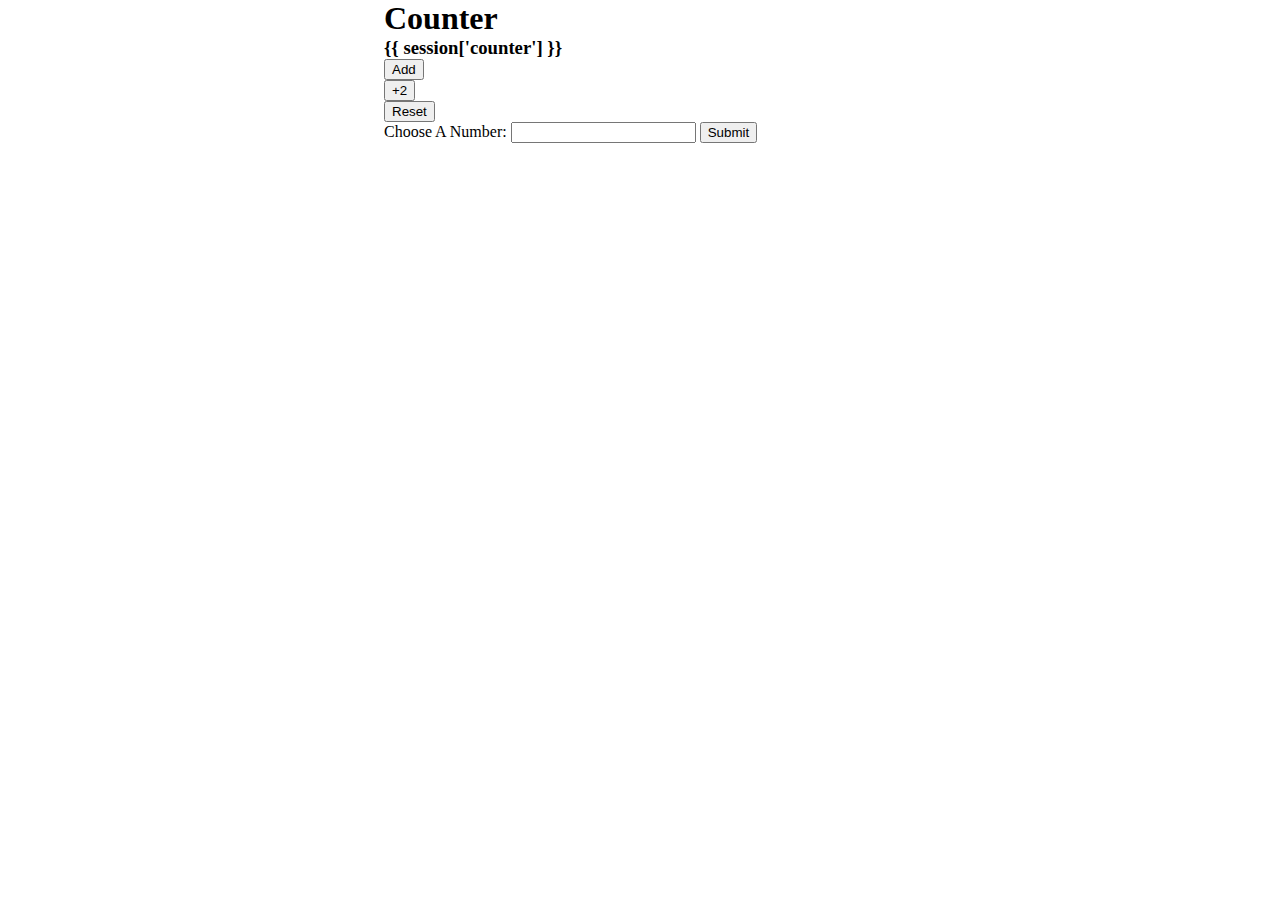
<file: core-counter/templates/index.html>
<!DOCTYPE html>
<html lang="en">

<head>
    <meta charset="UTF-8">
    <meta http-equiv="X-UA-Compatible" content="IE=edge">
    <meta name="viewport" content="width=device-width, initial-scale=1.0">
    <title>Counter</title>
    <link href="https://cdn.jsdelivr.net/npm/bootstrap@5.3.0-alpha1/dist/css/bootstrap.min.css" rel="stylesheet"
        integrity="sha384-GLhlTQ8iRABdZLl6O3oVMWSktQOp6b7In1Zl3/Jr59b6EGGoI1aFkw7cmDA6j6gD" crossorigin="anonymous">
    <style>
        * {
            margin: 0 auto;
        }

    </style>
    <!--CSS ONLY-->
</head>

<body>
    <div class="container align-items-center card mt-4 p-5" style="width: 40%;">
        <h1 class="m-2">Counter</h1>

        <h3 class="p-3">{{ session['counter'] }}</h3>

        <div class="row p-2">
            <form action="/" class="col-md">
                <input type="submit" name="add" value="Add" class="card text-bg-primary">
            </form>

            <form action="/counter/add_two" class="col-md">
                <input type="submit" name="add_two" value="+2" class="card text-bg-dark">
            </form>
    
            <form action="/counter/destroy" class="col-md">
                <input type="submit" name="delete" value="Reset" class="card text-bg-danger">
            </form>
        </div>

        <div class="row p-1">
            <form action="/counter/custom_increment" method="post">
                <label for="num">Choose A Number:</label>
                <input type="text" name="num" class="text-muted">
                <input type="submit" value="Submit">
            </form>
        </div>
    </div>
</body>

</html>
</file>
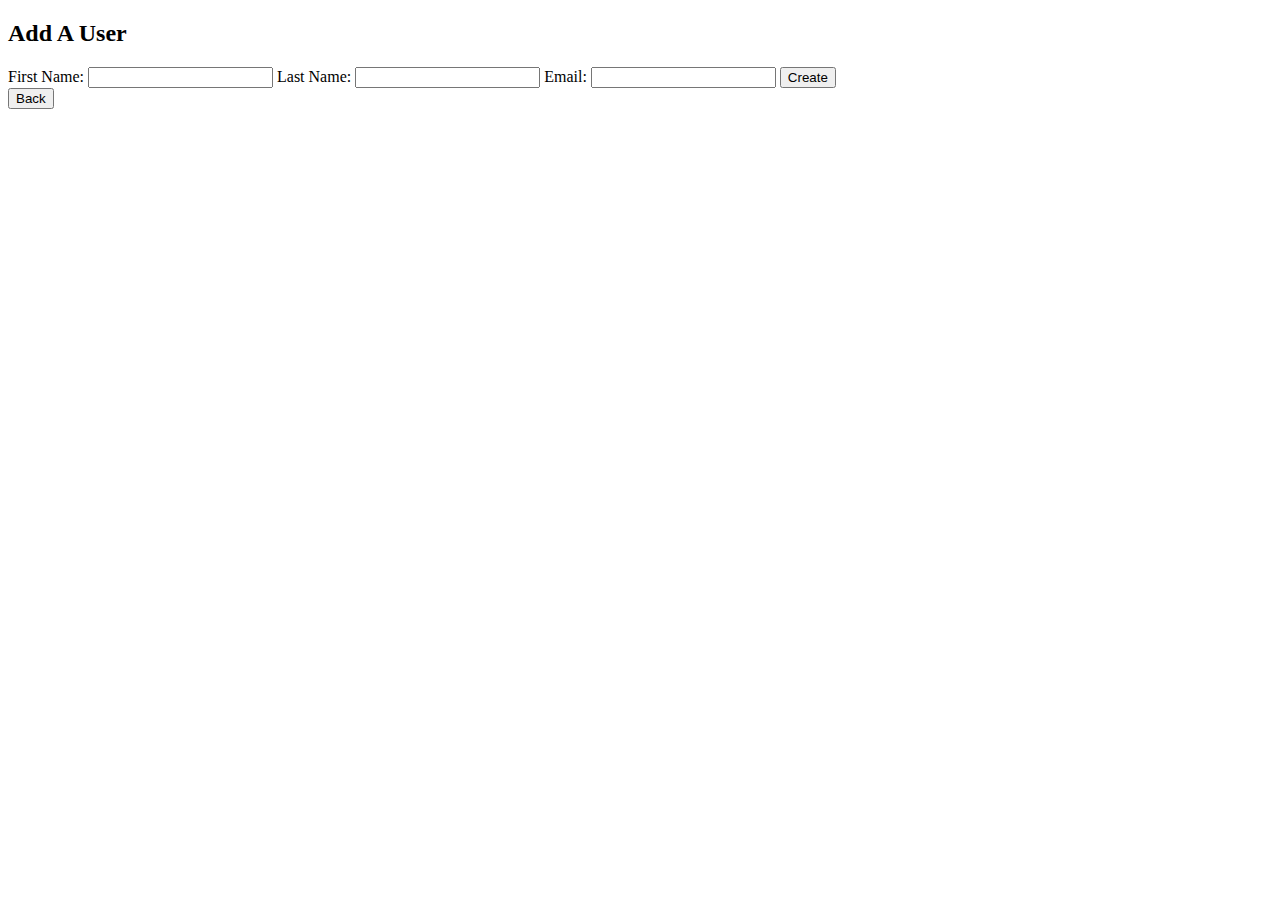
<file: user_crud-1/templates/create.html>
<!DOCTYPE html>
<html lang="en">

<head>
    <meta charset="UTF-8">
    <meta http-equiv="X-UA-Compatible" content="IE=edge">
    <meta name="viewport" content="width=device-width, initial-scale=1.0">
    <link href="https://cdn.jsdelivr.net/npm/bootstrap@5.3.0-alpha1/dist/css/bootstrap.min.css" rel="stylesheet"
        integrity="sha384-GLhlTQ8iRABdZLl6O3oVMWSktQOp6b7In1Zl3/Jr59b6EGGoI1aFkw7cmDA6j6gD" crossorigin="anonymous">
    <title>Add User</title>
</head>

<body>
    <h2>Add A User</h2>

    <div class="wrapper">
        <form action="/create_user" method="post">
            <label for="fname">First Name:</label>
            <input type="text" name="fname">
            <label for="lname">Last Name:</label>
            <input type="text" name="lname">
            <label for="email">Email:</label>
            <input type="text" name="email">
            <input type="submit" value="Create">
        </form>
    </div>

    <form action="/">
        <input type="submit" value="Back">
    </form>
</body>

</html>
</file>
